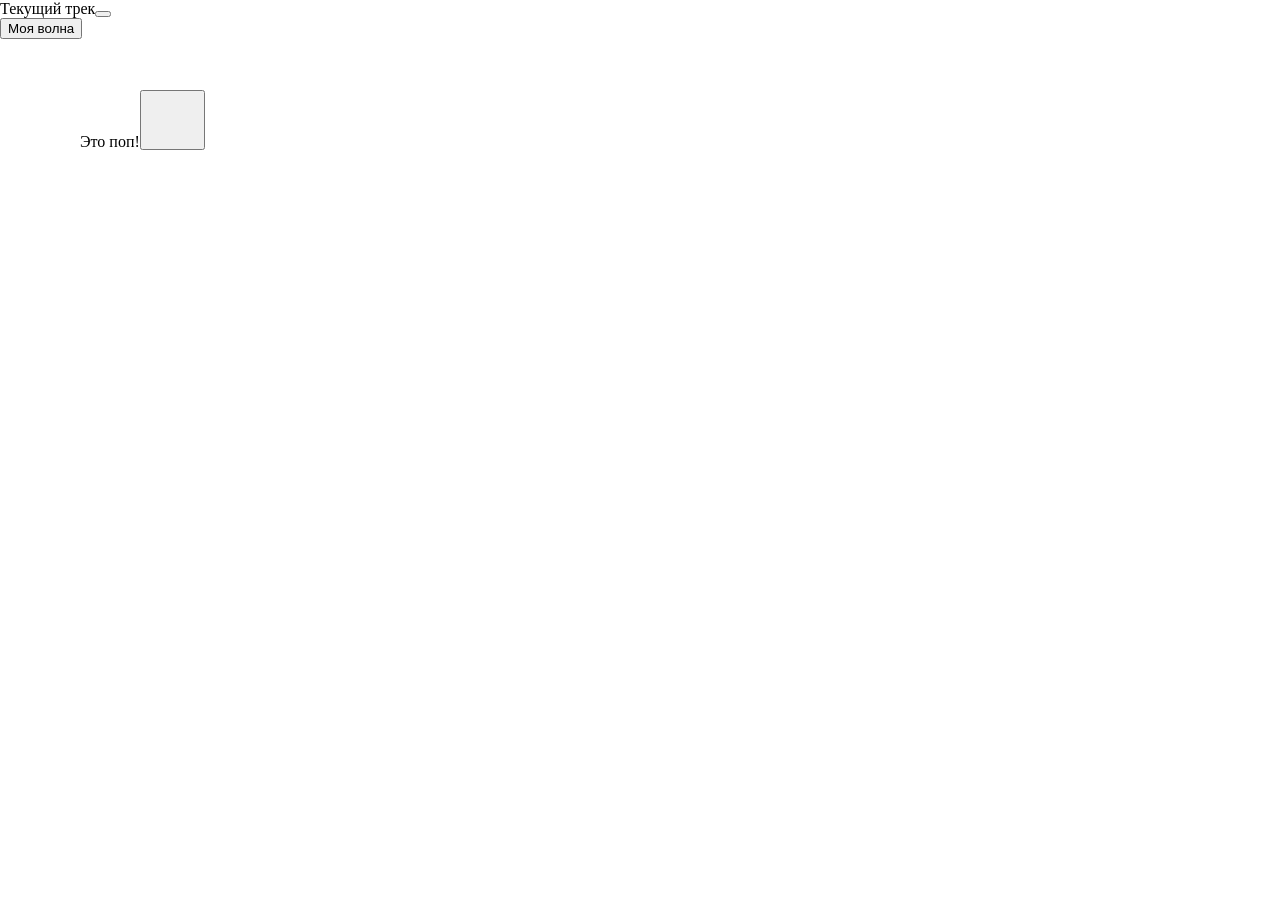
<file: tests/fixtures/yandex-wave-return.html>
<!doctype html><meta charset="utf-8">
<!-- Current wheel: the hero toggles the selected station; reset is a separate card. -->
<style>
body{margin:0}.swiper{position:absolute;top:90px;left:80px;width:350px;height:160px;overflow:hidden}
.swiper-slide{height:200px}.WheelItem_root{width:320px;height:140px}
button[data-wave]{width:65px;height:60px}
</style>
<div class="PlayerBar_root"><span class="Meta_title">Текущий трек</span><button aria-label="Пауза"></button></div>
<div class="VibePage_root">
 <button hidden data-reset-genre class="VibeResetButton_button" aria-label="Сбросить Русский рок и включить Мою волну"><span class="VibeResetButton_context">Русский рок</span></button>
 <button aria-label="Пауза Моей волны" data-current-wave>Моя волна</button>
 <section class="swiper WheelDesktop_root" aria-label="Рекомендации моей волны"><div class="swiper-wrapper">
  <div class="swiper-slide" data-swiper-slide-index="0"><div class="WheelItem_root"><span class="WheelItem_title">Это поп!</span><button data-wave="pop" aria-label="Воспроизведение"></button></div></div>
  <div class="swiper-slide" data-swiper-slide-index="1"><div class="WheelItem_root"><span class="WheelItem_title">Русский рок</span><button data-wave="rock" aria-label="Воспроизведение"></button></div></div>
  <div class="swiper-slide" data-swiper-slide-index="2"><div hidden role="button" tabindex="0" class="WheelItem_root" aria-label="Назад к привычному" data-return-wave><span class="WheelItem_title">Назад к привычному</span></div></div>
  <div class="swiper-slide" data-swiper-slide-index="3"><div hidden role="button" tabindex="0" class="WheelItem_root" aria-label="Назад к привычному" data-return-wave><span class="WheelItem_title">Назад к привычному</span></div></div>
 </div></section>
</div>
<script>
window.resetClicks=0;window.heroClicks=0;window.scrollCalls=0;
const buttonMode=new URLSearchParams(location.search).get('reset')==='button';
if(buttonMode)document.querySelector('.VibePage_root').classList.add('VibePage_bigCardPanel');
Element.prototype.scrollIntoView=function(){window.scrollCalls++;throw Error('Never scroll the wave layout');};
const wheel=document.querySelector('.swiper');
wheel.swiper={activeIndex:0,slides:[...wheel.querySelectorAll('.swiper-slide')],slideTo(index){this.activeIndex=index;wheel.querySelector('.swiper-wrapper').style.transform=`translateY(-${index*200}px)`;}};
document.addEventListener('click',event=>{
 if(!event.isTrusted)return;
 if(event.target.closest('[data-current-wave]')){window.heroClicks++;document.querySelector('.PlayerBar_root button').setAttribute('aria-label','Воспроизведение');return;}
 const station=event.target.closest('[data-wave]');
 if(station){
  document.querySelectorAll('[data-wave]').forEach(el=>el.setAttribute('aria-label','Воспроизведение'));
  station.setAttribute('aria-label','Пауза');document.querySelectorAll('[data-return-wave]').forEach(el=>el.hidden=false);
  document.querySelector('[data-reset-genre]').hidden=!buttonMode;
  document.querySelector('.PlayerBar_root button').setAttribute('aria-label','Пауза');return;
 }
 if(event.target.closest(buttonMode?'[data-reset-genre]':'[data-return-wave]')){
  window.resetClicks++;
  setTimeout(()=>{
   if(!buttonMode)document.querySelectorAll('[data-return-wave]').forEach(el=>el.hidden=true);
   document.querySelector('[data-reset-genre]').hidden=true;
   document.querySelectorAll('[data-wave]').forEach(el=>el.setAttribute('aria-label','Воспроизведение'));
   // Station can change without interrupting the current song.
  },80);
 }
});
</script>
</file>
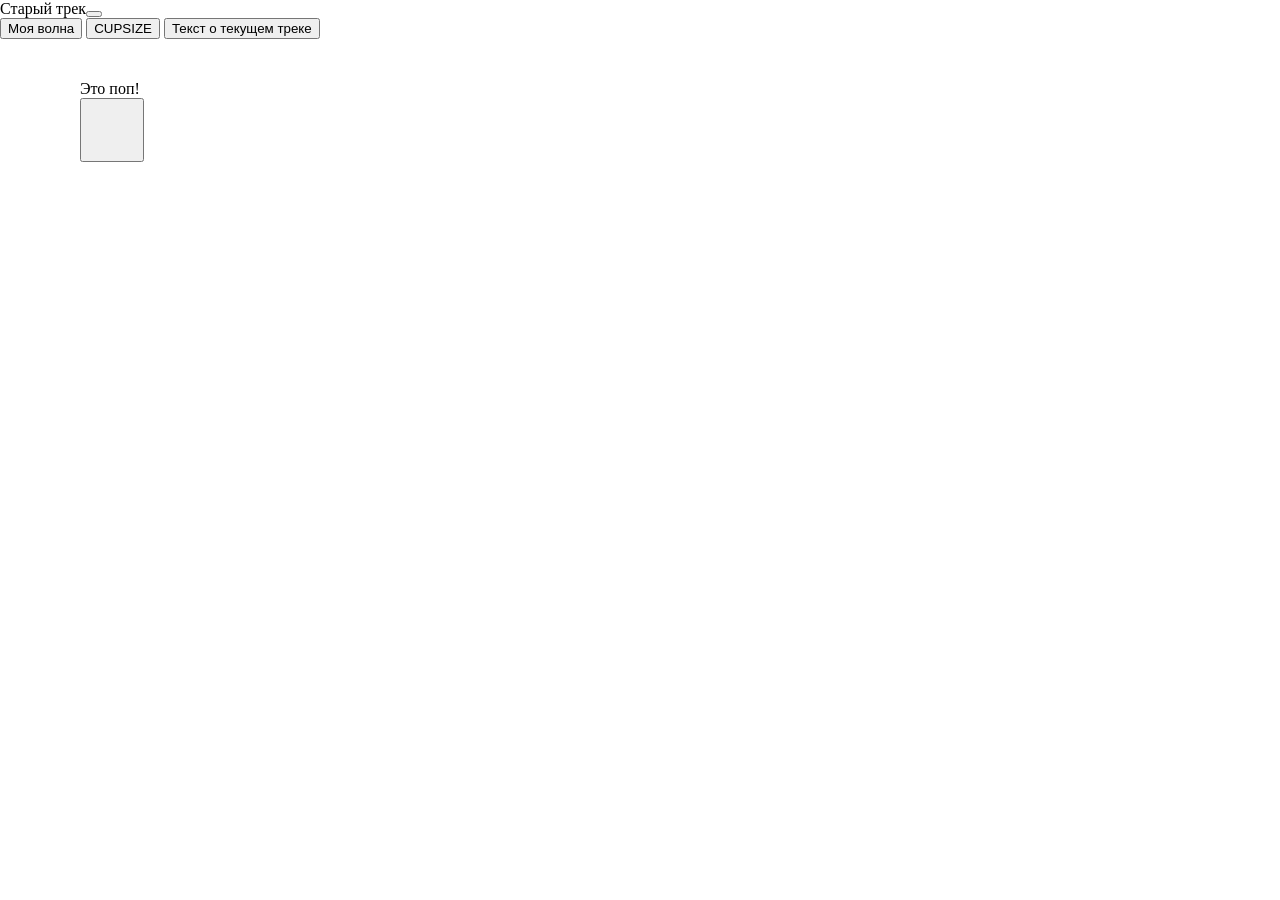
<file: tests/fixtures/yandex-wave-wheel.html>
<!doctype html><meta charset="utf-8">
<!-- Reduced structure from the My Wave recommendation wheel; no account data. -->
<style>
body{margin:0}.swiper{position:absolute;top:80px;left:80px;width:360px;height:180px;overflow:hidden}
.swiper-slide{height:210px}.WheelItem_root{width:350px;height:150px}
.PlayButtonWithCover_playButton{width:64px;height:64px}
</style>
<div class="DefaultLayout_rootNewVibe">
 <div class="PlayerBar_root"><span class="Meta_title">Старый трек</span><button aria-label="Пауза"></button></div>
 <div class="VibePage_root">
  <button class="VibeBlock_playButton" aria-label="Воспроизведение Моей волны" data-default-wave>Моя волна</button>
  <section class="swiper WheelDesktop_root" aria-label="Рекомендации моей волны">
   <div class="swiper-wrapper">
    <div class="swiper-slide" data-swiper-slide-index="0"><div class="WheelItem_root" aria-label="Моя волна по жанру Это поп!">
     <div class="WheelItem_titleContainer"><span class="WheelItem_title">Это поп!</span></div>
     <button class="PlayButtonWithCover_playButton" aria-label="Воспроизведение" data-wave="pop"></button>
    </div></div>
    <div class="swiper-slide" data-swiper-slide-index="1"><div class="WheelItem_root" aria-label="Моя волна по жанру Русский рок">
     <a href="/artist/unrelated">Посторонняя ссылка</a>
     <div class="WheelItem_titleContainer"><span class="WheelItem_title">Русский рок</span></div>
     <button class="PlayButtonWithCover_playButton" aria-label="Воспроизведение" data-wave="rock"></button>
    </div></div>
   </div>
  </section>
  <button class="VibeBigCard_title">CUPSIZE</button>
  <button class="VibeBigCard_aiCard">Текст о текущем треке</button>
 </div>
</div>
<script>
window.scrollCalls=0;window.waveClicks=[];window.slideCalls=[];window.defaultWaveClicks=0;
Element.prototype.scrollIntoView=function(){window.scrollCalls++;throw Error('Do not scroll the recommendation wheel');};
const wheel=document.querySelector('.swiper');
wheel.swiper={activeIndex:0,slides:[...wheel.querySelectorAll('.swiper-slide')],slideTo(index){
 this.activeIndex=index;window.slideCalls.push(index);
 wheel.querySelector('.swiper-wrapper').style.transform='translateY(-'+index*210+'px)';
}};
document.addEventListener('click',event=>{
 if(event.target.closest('[data-default-wave]')&&event.isTrusted){
  window.defaultWaveClicks++;
  document.querySelectorAll('[data-wave]').forEach(button=>button.setAttribute('aria-label','Воспроизведение'));
  document.querySelector('[data-default-wave]').setAttribute('aria-label','Пауза Моей волны');
  document.querySelector('.Meta_title').textContent='Трек Моей волны';return;
 }
 const button=event.target.closest('[data-wave]');
 if(!button||!event.isTrusted)return;
 window.waveClicks.push(button.dataset.wave);
 document.querySelectorAll('[data-wave]').forEach(item=>item.setAttribute('aria-label','Воспроизведение'));
 document.querySelector('[data-default-wave]').setAttribute('aria-label','Воспроизведение Моей волны');
 button.setAttribute('aria-label','Пауза');
 document.querySelector('.Meta_title').textContent='Новый трек';
});
</script>
</file>
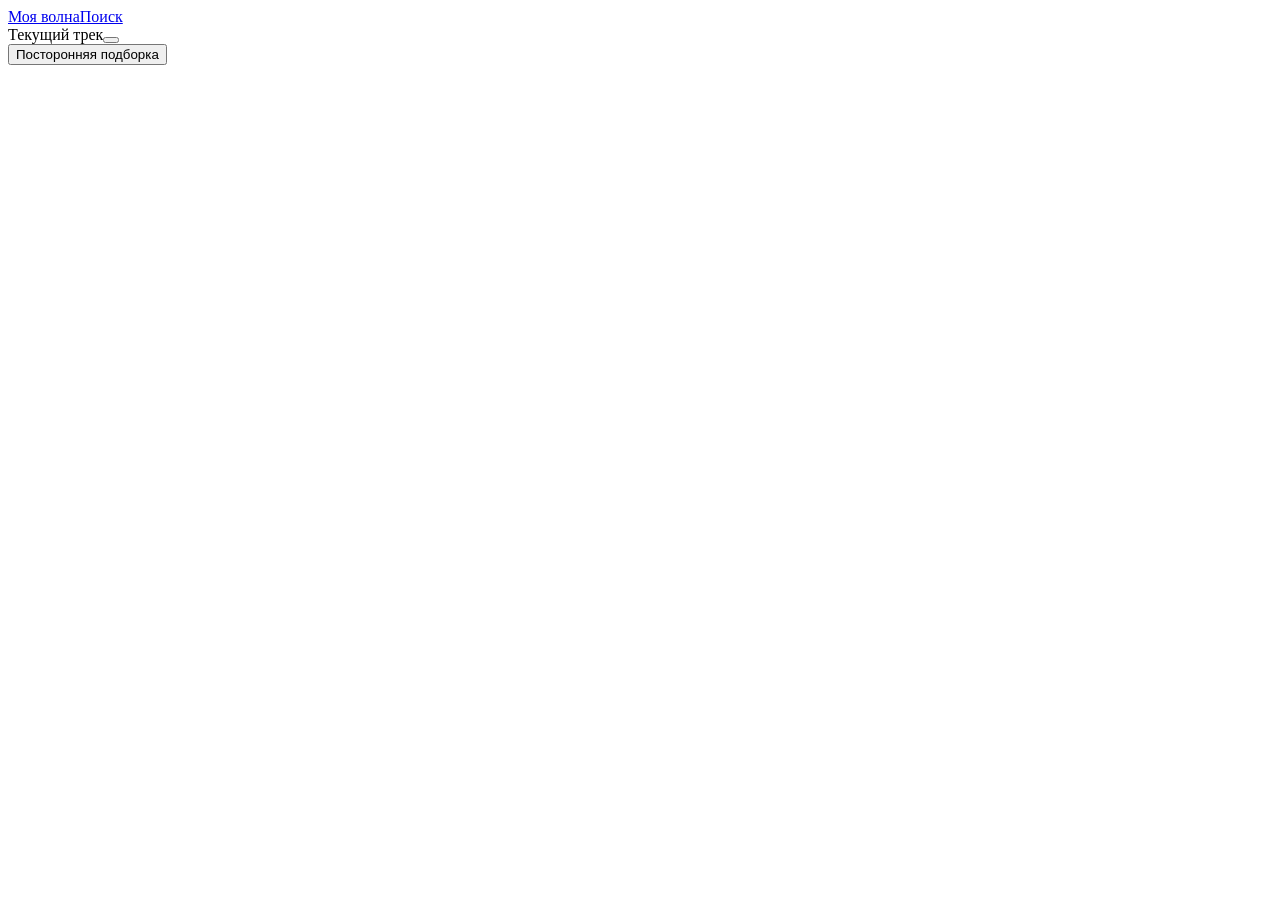
<file: tests/fixtures/yandex-wave.html>
<!doctype html><meta charset="utf-8">
<!-- Synthetic fixture: site navigation preserves the player; cards use nested controls. -->
<nav><a href="/" id="wave-home">Моя волна</a><a href="/search">Поиск</a></nav>
<div class="PlayerBar_root"><span class="Meta_title">Текущий трек</span><button aria-label="Пауза"></button></div>
<main>
  <button>Посторонняя подборка</button>
  <section class="VibeBlock_root" hidden>
    <button aria-label="Воспроизведение Моей волны">Моя волна</button>
    <div class="VibeWheel_items">
    <div class="VibeWheel_item" data-wave="pop"><button>Это поп!</button></div>
    <button class="VibeWheel_item" data-wave="rock">Русский рок</button>
    <button class="VibeWheel_item" data-wave="mix">Встряхнуть Мою волну</button>
    <button class="VibeWheel_item" disabled>Недоступная волна</button>
    <button class="VibeWheel_item" style="display:none">Скрытая волна</button>
    </div>
    <button>Настроить Мою волну</button>
  </section>
</main>
<script>
window.homeClicks=0;window.waveClicks=[];
document.getElementById('wave-home').addEventListener('click',event=>{
  event.preventDefault();if(!event.isTrusted)return;
  window.homeClicks++;document.querySelector('.VibeBlock_root').hidden=false;
});
document.addEventListener('click',event=>{
  const wave=event.target.closest('[data-wave]');
  if(wave&&event.isTrusted)window.waveClicks.push(wave.dataset.wave);
});
</script>
</file>
